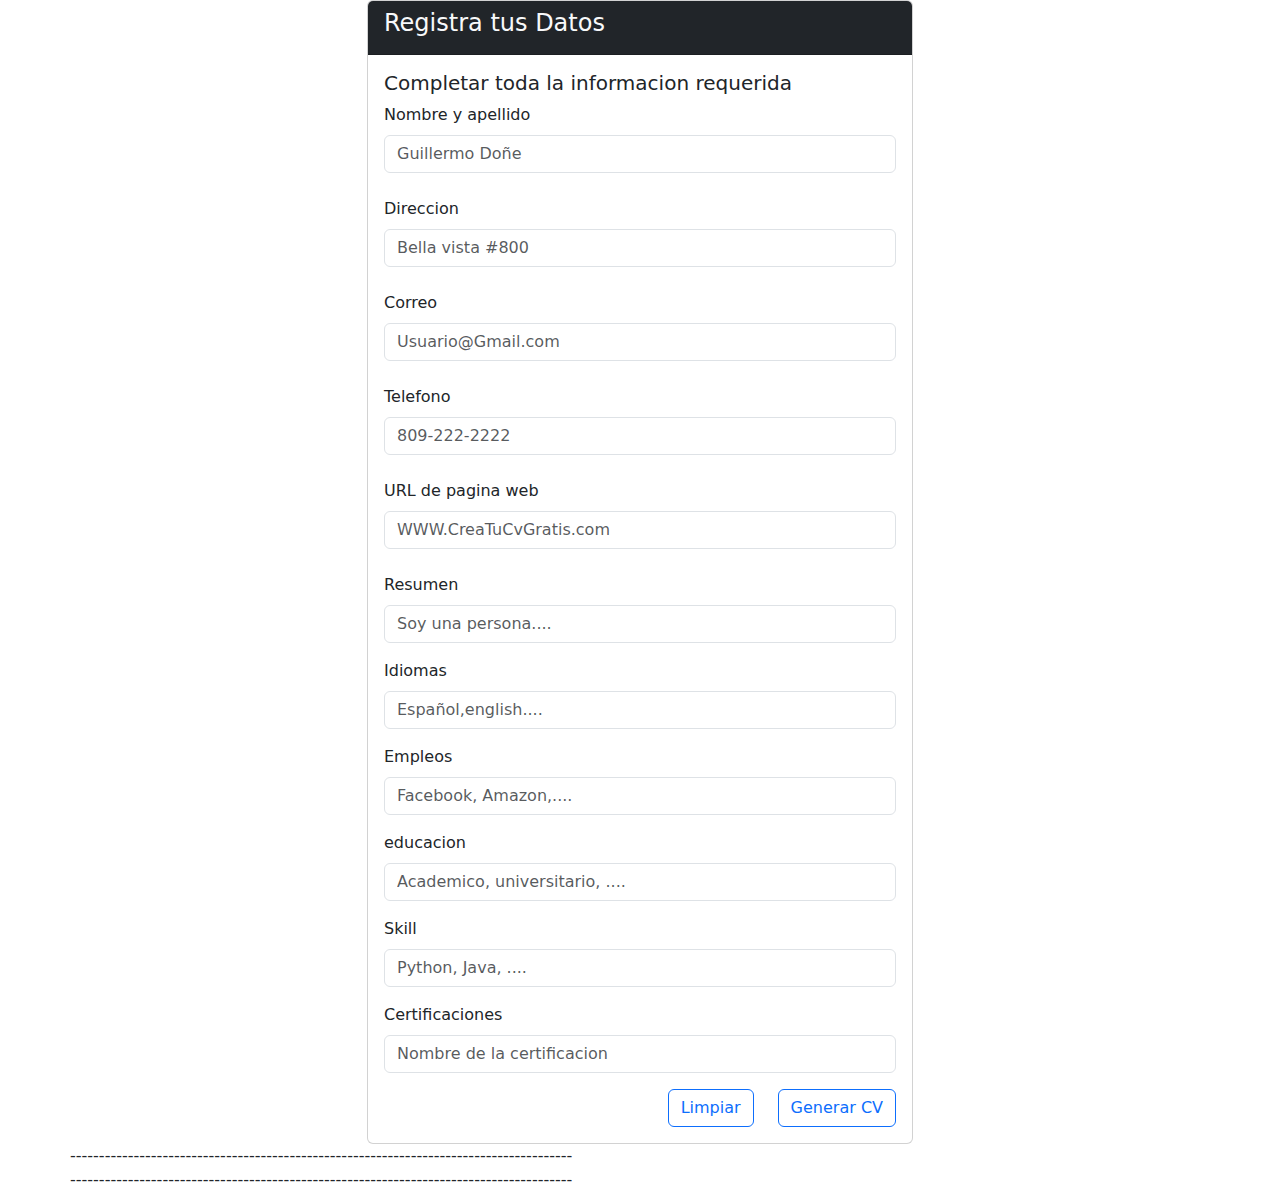
<file: index.html>
<!DOCTYPE html>
<html lang="en">
<head>
    <meta charset="UTF-8">
    <meta http-equiv="X-UA-Compatible" content="IE=edge">
    <meta name="viewport" content="width=device-width, initial-scale=1.0">
    <title>Generador Cv</title>
    <link rel="stylesheet" href="assets/css/bootstrap.min.css">
    <link rel="stylesheet" href="assets/css/main.css">
  
    </head>
    <body>
    <header></header>
    <main class="container">
      <div class="row">
        <div class="col-12 col-sm-12 col-md-6 offset-md-3">
          <div class="card">
            <div class="card-header bg-dark text-light"><h4 class="text center">Registra tus Datos</h4></div>
            <div class="card-body">
                <h5 class="card-title tect-center">Completar toda la informacion requerida</h5>
              
                <div class="mb-4">
                  <label for="name" class="form-label">Nombre y apellido</label>
                  <input id="name" type="text" placeholder="Guillermo Doñe" class="form-control">
                </div>

                <div class="mb-4">
                  <label for="Direccion" class="form-label">Direccion</label>
                  <input id="Direccion" type="text" placeholder="Bella vista #800" class="form-control">
                </div>

                <div class="mb-4">
                  <label for="correo" class="form-label">Correo</label>
                  <input id="correo" type="email" placeholder="Usuario@Gmail.com" class="form-control">
                </div>

                <div class="mb-4">
                  <label for="telefno" class="form-label">Telefono</label>
                  <input id="telefono" type="tel" placeholder="809-222-2222" class="form-control">
                </div>

                <div class="mb-4">
                  <label for="URL" class="form-label">URL de pagina web</label>
                  <input id="URL" type="url" placeholder="WWW.CreaTuCvGratis.com" class="form-control">
                </div>

                <div class="mb-3">
                  <label for="resumen" class="form-label">Resumen</label>
                  <input id="resumen" type="text" placeholder="Soy una persona...." class="form-control">
                </div>

                <div class="mb-3">
                  <label for="idioma" class="form-label">Idiomas</label>
                  <input id="idioma" type="text" placeholder="Español,english...." class="form-control">
                </div>

                <div class="mb-3">
                  <label for="empleo" class="form-label">Empleos</label>
                  <input id="empleo" type="text" placeholder="Facebook, Amazon,...." class="form-control">
                </div>

                <div class="mb-3">
                  <label for="educacion" class="form-label">educacion</label>
                  <input id="educacion" type="text" placeholder="Academico, universitario, ...." class="form-control">
                </div>

                <div class="mb-3">
                  <label for="Skill" class="form-label">Skill</label>
                  <input id="Skill" type="text" placeholder="Python, Java, ...." class="form-control">
                </div>

                <div class="mb-3">
                  <label for="Certificaciones" class="form-label">Certificaciones</label>
                  <input id="Certificaciones" type="text" placeholder="Nombre de la certificacion" class="form-control">
                </div>

                <div>
                  <button onclick="GenerarCv()" type="button" class="btn btn-outline-primary float-end ms-4" >Generar CV</button>
                  <button onclick="Clear()" type="button" class="btn btn-outline-primary float-end" >Limpiar</button>
                  
                </div>

            </div>
          </div>
        </div>

        <div>
          <div class="col-12 col-sm-12 col-md-3" id="showCards">

          </div>
        

      </div>

---------------------------------------------------------------------------------------
<div class="container"  id="Cv"> 
        <!-- <div class="row">
          <div class="col-md-4 text-center" >
            <div class="container">
              <h1>Jose</h1>
              
              <h4>Contactos</h4>
              <hr />
              <h5>Direcion:</h5>
              <p>Bella vista calle 19 # 29<p>

              <h5>Numero telefonico:</h5>
              <p>809-589-9632</p>

              <h5>Email:</h5>
              <p>jose13@gmail.com</p> 

              <hr />

              <h5>Lenguajes</h5>
              <p>Español</p>
              <p>English</p>
              <p>Fraces</p>
              <p>italino</p>

              <h5>Pagina Web:</h5>
              <p>WWW.jose.com</p>

            </div>
          </div>
          <div class="col-md-8">
            
            <div class="card mt-4">
              <h5 class="card-header bg-primary">Descripcion/Resumen</h5>
              <p>Un texto es una composición de signos codificados en un sistema de escritura que forma una unidad de sentido. También es una composición de caracteres imprimibles (con grafema) generados por un algoritmo de cifrado que, aunque no tienen sentido para cualquier persona, sí puede ser descifrado</p>
            </div>
            
              
      
            <div class="card mt-4">
              <div class="card-header bg-primary">
                <h5>Skill/Habilidades</h5>
              
              </div>
              <div class="card-body">
                <ul>
                  <li >Python</li>
                  <li>Javascript</li>
                  <li>Java</li>
                </ul>
              </div>
            </div>

            <div class="card mt-4">
              <div class="card-header bg-primary">
                <h5 >Certificaciones</h5>
              </div>
              <div>
                <div class="card-body">
                  <ul>
                    <li>Certificacion de Google</li>
                    <li>Certificacion de freecodecamp</li>
                    <li>Certificacion de cisco</li>
                  </ul>
                </div>
              </div>
            </div>

            <div class="card mt-4">
              <div class="card-header bg-primary">
                <h5>Experiencias</h5>
              </div>
              <div>
                <div class="card-body">
                  <ul>
                    <li>Google</li>
                    <li>freecodecamp</li>
                    <li>Cisco</li>
                  </ul>
                </div>
              </div>
            </div>

            <div class="card mt-4">
              <div class="card-header bg-primary">
                <h5>Educacion</h5>
              </div>
              <div>
                <div class="card-body">
                  <ul>
                    <li>Google</li>
                    <li>Polictecnico</li>
                    <li>Cenapec</li>
                    <li>Centu</li>
                    <li>Itla</li>
                  </ul>
                </div>
              </div>
            </div>

            <div class="card mt-4">
              <div class="card-header bg-primary">
                <h5>Empleos</h5>
              </div>
              <div>
                <div class="card-body">
                  <ul>
                    <li>Google</li>
                    <li>Facebook</li>
                    <li>Amazon</li>
                    <li>Apple</li>
                    <li>Samsung</li>
                  </ul>
                </div>
              </div>
            </div>


          </div>
        </div> -->

      </div>
---------------------------------------------------------------------------------------














  </main>
  <footer></footer>
  <script src="jquery/jquery-3.6.3.min.js"></script>
  <script src="assets/js/bootstrap.min.js"></script>
  <script src="site/index/index.js"></script>

  </body>
</html>
</file>
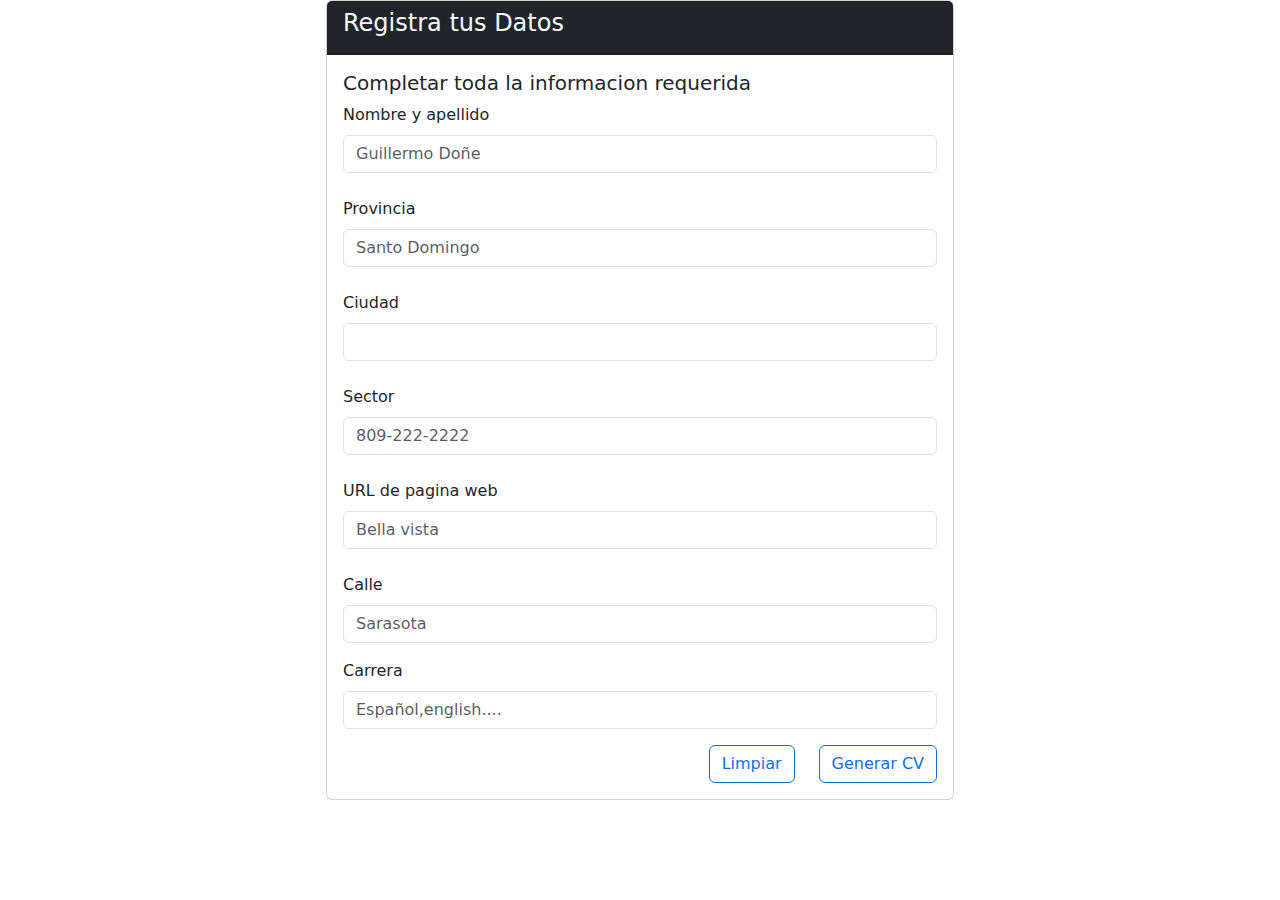
<file: System.html>
<!DOCTYPE html>
<html lang="en">
<head>
    <meta charset="UTF-8">
    <meta http-equiv="X-UA-Compatible" content="IE=edge">
    <meta name="viewport" content="width=device-width, initial-scale=1.0">
    <title>Sistema de Registro del Itla</title>
    <link rel="stylesheet" href="assets/css/bootstrap.min.css">
</head>
<body>
    <main>
        <div class="row">
            <div class="col-12 col-sm-12 col-md-6 offset-md-3">
              <div class="card">
                <div class="card-header bg-dark text-light"><h4 class="text center">Registra tus Datos</h4></div>
                <div class="card-body">
                    <h5 class="card-title tect-center">Completar toda la informacion requerida</h5>
                  
                    <div class="mb-4">
                      <label for="name" class="form-label">Nombre y apellido</label>
                      <input id="name" type="text" placeholder="Guillermo Doñe" class="form-control">
                    </div>
    
                    <div class="mb-4">
                      <label for="Direccion" class="form-label">Provincia</label>
                      <input id="Direccion" type="text" placeholder="Santo Domingo" class="form-control">
                    </div>
    
                    <div class="mb-4">
                      <label for="correo" class="form-label">Ciudad</label>
                      <input id="correo" type="email" placeholder="" class="form-control">
                    </div>
    
                    <div class="mb-4">
                      <label for="telefno" class="form-label">Sector</label>
                      <input id="telefono" type="tel" placeholder="809-222-2222" class="form-control">
                    </div>
    
                    <div class="mb-4">
                      <label for="URL" class="form-label">URL de pagina web</label>
                      <input id="URL" type="url" placeholder="Bella vista" class="form-control">
                    </div>
    
                    <div class="mb-3">
                      <label for="resumen" class="form-label">Calle</label>
                      <input id="resumen" type="text" placeholder="Sarasota" class="form-control">
                    </div>
    
                    <div class="mb-3">
                      <label for="idioma" class="form-label">Carrera</label>
                      <input id="idioma" type="text" placeholder="Español,english...." class="form-control">
                    </div>
    
                    
    
                    <div>
                      <button onclick="GenerarCv()" type="button" class="btn btn-outline-primary float-end ms-4" >Generar CV</button>
                      <button onclick="Clear()" type="button" class="btn btn-outline-primary float-end" >Limpiar</button>
                      
                    </div>
    
                </div>
              </div>
            </div>
    
            <div>
              <div class="col-12 col-sm-12 col-md-3" id="showCards">
    
              </div>
            
    
          </div>
    </main>
    
</body>
</html>
</file>
<file: assets/css/main.css>
.input-access{
    border-color: green;
    border-width: medium;
}

.input-error{
    border-color:red;
    border-width: medium;
}
</file>
